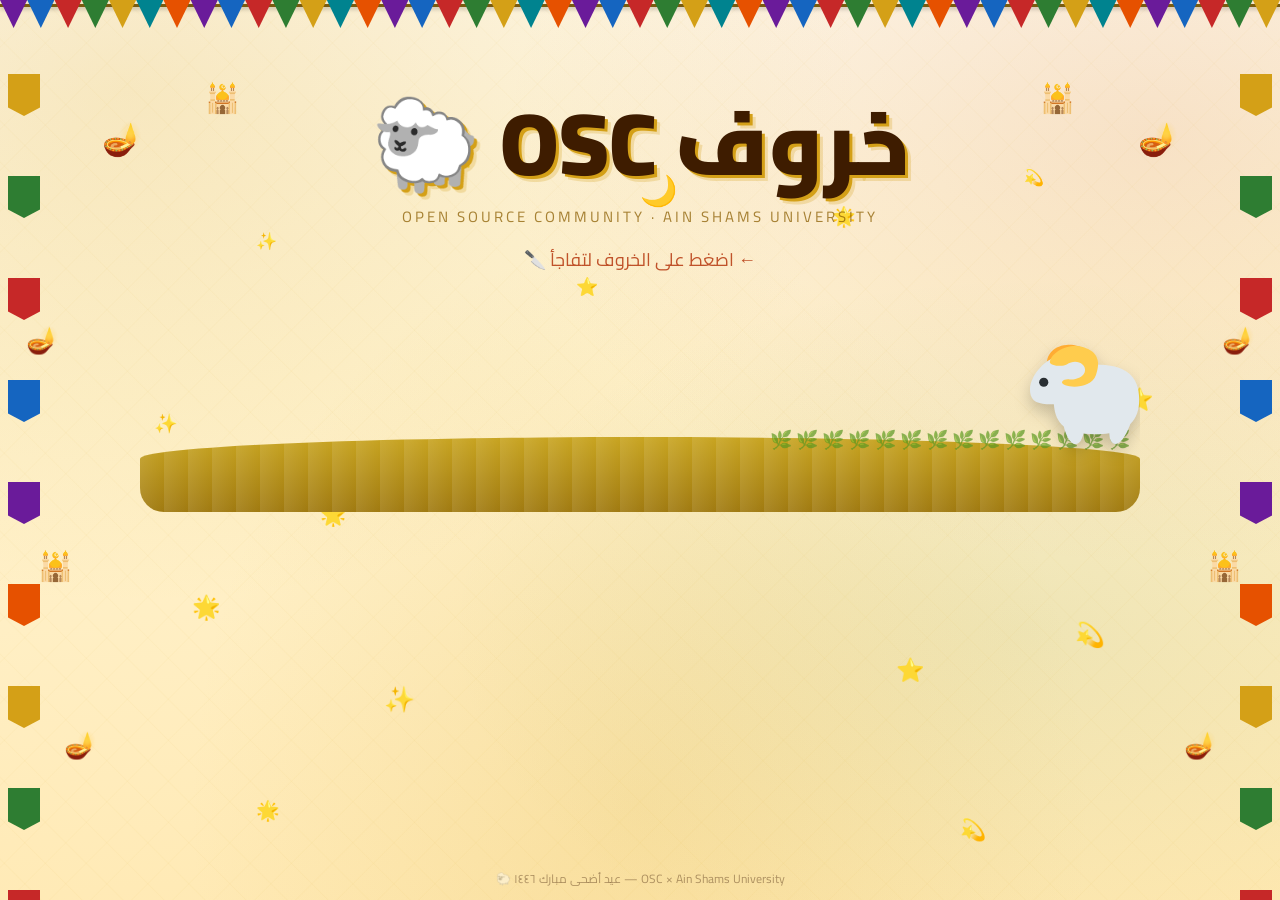
<file: index.html>
<!DOCTYPE html>
<html lang="ar" dir="rtl">
<head>
    <meta charset="UTF-8">
    <meta name="viewport" content="width=device-width, initial-scale=1.0">
    <title>خروف OSC — عيد أضحى مبارك</title>
    <link href="https://fonts.googleapis.com/css2?family=Cairo:wght@400;700;900&display=swap" rel="stylesheet">
    <link rel="stylesheet" href="style.css">
</head>
<body>

<svg id="cursor" viewBox="0 0 44 44" xmlns="http://www.w3.org/2000/svg">
    <defs>
        <linearGradient id="cursor-bg" x1="0%" y1="0%" x2="100%" y2="100%">
            <stop offset="0%" stop-color="#EEEADF"/>
            <stop offset="40%" stop-color="#FFFFFF"/>
            <stop offset="100%" stop-color="#B0A898"/>
        </linearGradient>
        <linearGradient id="cursor-hg" x1="0%" y1="0%" x2="0%" y2="100%">
            <stop offset="0%" stop-color="#A0522D"/>
            <stop offset="100%" stop-color="#5C2D00"/>
        </linearGradient>
    </defs>
    <path d="M22 2 L27 24 L22 42 L17 24 Z" fill="url(#cursor-bg)" stroke="#AAA" stroke-width="0.7"/>
    <path d="M22 2 L23.5 18 L22 26 L20.5 18 Z" fill="rgba(255,255,255,0.6)"/>
    <rect x="15" y="23" width="14" height="6" rx="2.5" fill="url(#cursor-hg)"/>
    <rect x="14" y="22.5" width="16" height="3" rx="1.5" fill="#D4A84B"/>
    <circle cx="22" cy="41" r="3.5" fill="url(#cursor-hg)"/>
    <circle cx="22" cy="41" r="1.8" fill="#D4A84B"/>
    <circle cx="22" cy="2.5" r="3" fill="#D4A84B"/>
    <circle cx="22" cy="2.5" r="1.5" fill="#FFD700"/>
</svg>

<div id="bg"></div>

<div id="bunting-top">
    <div class="bunting-rope"></div>
    <div class="flags-row" id="flags-row"></div>
</div>

<div class="side-string side-string-left" id="left-string"></div>
<div class="side-string side-string-right" id="right-string"></div>

<div id="decos"></div>
<div id="stars-layer"></div>

<div id="page">
    <div class="title-wrap">
        <div class="main-title">خروف OSC 🐑</div>
        <div class="osc-sub">Open Source Community · Ain Shams University</div>
        <div class="hint-text" id="hint">← اضغط على الخروف لتفاجأ 🔪</div>
    </div>

    <div id="scene">
        <div id="ground"></div>

       <div id="sheep-wrap">
  <img
    src="[data-uri]"
    alt="sheep"
  />
</div>
    </div>
</div>

<div id="overlay">
    <div id="popup">
        <div class="pop-icons">🎉 🌙 ✨ 🐑</div>
        <div class="pop-title">عيد أضحى مبارك 🐑✨</div>
        <div class="pop-body">
            كل سنة وأنتم بخير<br>
            أعاده الله عليكم بالخير واليُمن والبركات
        </div>
        <div id="dish-wrap">
            <svg viewBox="0 0 170 130" width="170" height="130" xmlns="http://www.w3.org/2000/svg">
                <ellipse cx="85" cy="122" rx="72" ry="8" fill="rgba(0,0,0,0.1)"/>
                <ellipse cx="85" cy="117" rx="70" ry="11" fill="#C8A020"/>
                <ellipse cx="85" cy="114" rx="66" ry="9" fill="#E8C840"/>
                <ellipse cx="85" cy="111" rx="60" ry="8" fill="#FFF8C0"/>
                <ellipse cx="85" cy="109" rx="56" ry="7" fill="#FFFDE0"/>
                <ellipse cx="85" cy="70" rx="42" ry="28" fill="#7B3A14"/>
                <path d="M50 73 Q60 46 85 53 Q110 46 120 73 Q108 96 85 90 Q62 96 50 73Z" fill="#9B4A20"/>
                <path d="M58 70 Q66 50 85 55 Q104 50 112 70 Q104 85 85 80 Q66 85 58 70Z" fill="#B85828"/>
                <ellipse cx="72" cy="64" rx="9" ry="6" fill="#6B3010" opacity="0.45"/>
                <ellipse cx="90" cy="59" rx="8" ry="5" fill="#6B3010" opacity="0.38"/>
                <ellipse cx="80" cy="73" rx="8" ry="5" fill="#6B3010" opacity="0.38"/>
                <rect x="48" y="38" width="8" height="40" rx="4" fill="#8B4A1A" stroke="#5C2A00" stroke-width="0.6"/>
                <rect x="114" y="38" width="8" height="40" rx="4" fill="#8B4A1A" stroke="#5C2A00" stroke-width="0.6"/>
                <ellipse cx="52" cy="38" rx="8" ry="6" fill="#D4A84B" stroke="#B88A0A" stroke-width="0.8"/>
                <ellipse cx="118" cy="38" rx="8" ry="6" fill="#D4A84B" stroke="#B88A0A" stroke-width="0.8"/>
                <circle cx="38" cy="97" r="5.5" fill="#C62828" opacity="0.88"/>
                <circle cx="132" cy="95" r="5.5" fill="#C62828" opacity="0.88"/>
                <circle cx="62" cy="106" r="4.5" fill="#C62828" opacity="0.88"/>
                <circle cx="108" cy="106" r="4.5" fill="#C62828" opacity="0.88"/>
                <circle cx="85" cy="108" r="5" fill="#2E7D32" opacity="0.88"/>
                <circle cx="55" cy="103" r="3.5" fill="#2E7D32" opacity="0.75"/>
                <circle cx="115" cy="103" r="3.5" fill="#2E7D32" opacity="0.75"/>
                <path d="M74 45 Q70 36 74 27" stroke="#CCC" stroke-width="2.5" fill="none" stroke-linecap="round" class="steam-path-1" opacity="0.6"/>
                <path d="M85 40 Q81 30 85 20" stroke="#CCC" stroke-width="2.5" fill="none" stroke-linecap="round" class="steam-path-2" opacity="0.5"/>
                <path d="M96 45 Q100 36 96 27" stroke="#CCC" stroke-width="2.5" fill="none" stroke-linecap="round" class="steam-path-3" opacity="0.6"/>
            </svg>
        </div>
        <div class="feast-cap">جاهز للفتة 😄🍚</div>
        <button class="close-btn" onclick="closePopup()">تمام يسطا 👍</button>
    </div>
</div>

<div id="footer">OSC × Ain Shams University — عيد أضحى مبارك ١٤٤٦ 🐑</div>

<script src="script.js"></script>
</body>
</html>
</file>
<file: style.css>
*, *::before, *::after { 
    box-sizing: border-box; 
    margin: 0; 
    padding: 0; 
}

html, body {
    width: 100%; 
    min-height: 100vh;
    font-family: 'Cairo', sans-serif;
    direction: rtl;
    overflow-x: hidden;
    cursor: none;
    background: #FFF6E0;
}

/* ══════════════════════════════
   FULL PAGE BACKGROUND
══════════════════════════════ */
#bg {
    position: fixed; inset: 0; z-index: 0;
    background:
        radial-gradient(ellipse at 10% 10%, rgba(212,160,23,0.18) 0%, transparent 45%),
        radial-gradient(ellipse at 90% 15%, rgba(192,82,42,0.12) 0%, transparent 40%),
        radial-gradient(ellipse at 50% 90%, rgba(212,160,23,0.15) 0%, transparent 50%),
        radial-gradient(ellipse at 80% 70%, rgba(46,125,50,0.08) 0%, transparent 40%),
        linear-gradient(175deg, #FFF9EC 0%, #FFF3D0 40%, #FFE8B0 100%);
    pointer-events: none;
}

#bg::before {
    content: '';
    position: absolute; inset: 0;
    background-image:
        repeating-linear-gradient(45deg, rgba(212,160,23,0.04) 0px, transparent 1px, transparent 28px, rgba(212,160,23,0.04) 29px),
        repeating-linear-gradient(-45deg, rgba(212,160,23,0.04) 0px, transparent 1px, transparent 28px, rgba(212,160,23,0.04) 29px);
    pointer-events: none;
}

/* ══════════════════════════════
   CURSOR
══════════════════════════════ */
#cursor {
    position: fixed; width: 44px; height: 44px;
    pointer-events: none; z-index: 99999;
    transform: translate(-50%, -50%) rotate(-40deg);
    transition: transform 0.08s;
    display: none;
}

/* ══════════════════════════════
   TOP BUNTING — FULL WIDTH
══════════════════════════════ */
#bunting-top {
    position: fixed; top: 0; left: 0; right: 0; z-index: 20;
    height: 44px; pointer-events: none;
}
.bunting-rope {
    position: absolute; top: 4px; left: 0; right: 0; height: 3px;
    background: #7A5C10;
    box-shadow: 0 2px 4px rgba(0,0,0,0.25);
}
.flags-row {
    display: flex; position: absolute; top: 0; left: 0; right: 0;
    width: 100%;
}
.flag {
    height: 28px; flex: 1;
    clip-path: polygon(0 0, 100% 0, 50% 100%);
    min-width: 0;
}

/* ══════════════════════════════
   SCATTERED DECO ACROSS FULL PAGE
══════════════════════════════ */
.deco-item {
    position: fixed; pointer-events: none; z-index: 5;
    animation: floatDeco 4s ease-in-out infinite;
}
@keyframes floatDeco {
    0%, 100% { transform: translateY(0) rotate(var(--r, 0deg)); }
    50% { transform: translateY(-8px) rotate(var(--r, 0deg)); }
}

/* side bunting strings */
.side-string {
    position: fixed; top: 44px; bottom: 0; width: 48px;
    pointer-events: none; z-index: 5;
    display: flex; flex-direction: column;
    align-items: center; gap: 60px; padding-top: 30px;
}
.side-flag {
    width: 32px; height: 42px;
    clip-path: polygon(0 0, 100% 0, 100% 80%, 50% 100%, 0 80%);
    flex-shrink: 0;
    animation: sideSway 3s ease-in-out infinite;
}
.side-flag:nth-child(even) { animation-delay: 0.5s; }
@keyframes sideSway {
    0%, 100% { transform: rotate(-6deg); }
    50% { transform: rotate(6deg); }
}
.side-string-left  { left: 0; }
.side-string-right { right: 0; }

/* ══════════════════════════════
   STARS / MOONS floating
══════════════════════════════ */
.float-star {
    position: fixed; pointer-events: none; z-index: 4;
    animation: starTwinkle 3s ease-in-out infinite;
}
@keyframes starTwinkle {
    0%, 100% { opacity: 0.4; transform: scale(1); }
    50% { opacity: 1; transform: scale(1.25); }
}

/* ══════════════════════════════
   PAGE CONTENT
══════════════════════════════ */
#page {
    position: relative; z-index: 10;
    min-height: 100vh;
    display: flex; flex-direction: column; align-items: center;
    padding: 90px 20px 60px;
}

/* ══════════════════════════════
   TITLE
══════════════════════════════ */
.title-wrap { text-align: center; }
.main-title {
    font-size: clamp(52px, 9vw, 88px);
    font-weight: 900; color: #3E1C00;
    text-shadow: 3px 3px 0 #D4A017, 6px 6px 0 rgba(212,160,23,0.25);
    animation: titleFloat 2.8s ease-in-out infinite;
    line-height: 1.2;
}
@keyframes titleFloat {
    0%, 100% { transform: translateY(0) scale(1); }
    50% { transform: translateY(-7px) scale(1.015); }
}
.osc-sub {
    font-size: 15px; color: #8B5E00; opacity: 0.75;
    margin-top: 6px; letter-spacing: 3px; text-transform: uppercase;
}
.hint-text {
    font-size: 18px; color: #C0522A; margin-top: 12px;
    animation: blink 1.5s ease-in-out infinite;
}
@keyframes blink { 0%, 100%{opacity:1;} 50%{opacity:0.25;} }

/* ══════════════════════════════
   SCENE / WALKING SHEEP
══════════════════════════════ */
#scene {
    position: relative; width: 100%; max-width: 1000px;
    height: 220px; margin-top: 16px;
    overflow: hidden; border-radius: 24px;
}

/* Ground */
#ground {
    position: absolute; bottom: 0; left: 0; right: 0; height: 75px;
    background: linear-gradient(180deg, #C8A420 0%, #A07A10 100%);
    border-radius: 60% 60% 0 0 / 35% 35% 0 0;
}
#ground::before {
    content: '';
    position: absolute; inset: 0;
    background: repeating-linear-gradient(90deg, rgba(255,255,255,0.1) 0px, transparent 24px);
    border-radius: inherit;
}
#ground::after {
    content: '🌿 🌿 🌿 🌿 🌿 🌿 🌿 🌿 🌿 🌿 🌿 🌿 🌿 🌿';
    position: absolute; top: -14px; left: 0; right: 0;
    font-size: 18px; text-align: justify; padding: 0 10px;
    opacity: 0.7;
}

/* Sheep walking image */
#sheep-wrap {
    position: absolute; bottom: 68px; width: 110px; height: 110px;
    animation: sheepWalk 10s linear infinite;
    cursor: none; z-index: 8;
    image-rendering: crisp-edges;
    filter: drop-shadow(0 8px 8px rgba(0,0,0,0.2));
}
#sheep-wrap img {
    width: 110px; height: 110px;
    animation: sheepBob 0.35s ease-in-out infinite alternate;
}
@keyframes sheepBob {
    from { transform: translateY(0px); }
    to   { transform: translateY(4px); }
}
@keyframes sheepWalk {
    0%   { left: -130px; transform: scaleX(1); }
    48%  { left: calc(100% + 20px); transform: scaleX(1); }
    50%  { left: calc(100% + 20px); transform: scaleX(-1); }
    98%  { left: -130px; transform: scaleX(-1); }
    100% { left: -130px; transform: scaleX(1); }
}

/* ══════════════════════════════
   POPUP OVERLAY
══════════════════════════════ */
#overlay {
    display: none; position: fixed; inset: 0;
    background: rgba(30,10,0,0.68);
    z-index: 500; align-items: center; justify-content: center;
    backdrop-filter: blur(6px);
}
#overlay.show { display: flex; animation: fadeIn 0.3s ease; }
@keyframes fadeIn { from{opacity:0;} to{opacity:1;} }

#popup {
    background: linear-gradient(145deg, #FFFDF5, #FFF4D0);
    border: 3px solid #D4A017; border-radius: 28px;
    padding: 36px 44px 30px; text-align: center;
    max-width: 500px; width: 92%;
    box-shadow: 0 24px 70px rgba(80,40,0,0.45);
    animation: popIn 0.55s cubic-bezier(0.34,1.56,0.64,1) forwards;
}
@keyframes popIn {
    from { transform: scale(0.15) rotate(-18deg); opacity: 0; }
    to   { transform: scale(1) rotate(0deg); opacity: 1; }
}
.pop-icons { font-size: 40px; margin-bottom: 14px; }
.pop-title  { font-size: 32px; font-weight: 900; color: #3E1C00; line-height: 1.5; margin-bottom: 10px; }
.pop-body   { font-size: 17px; color: #6B3A00; line-height: 2.1; margin-bottom: 22px; }

/* feast dish SVG */
#dish-wrap {
    margin: 0 auto 10px; width: 170px; height: 130px;
    animation: dishWobble 1.8s ease-in-out infinite;
}
@keyframes dishWobble {
    0%, 100% { transform: rotate(-2deg) translateY(0); }
    50% { transform: rotate(2deg) translateY(-6px); }
}
.feast-cap { font-size: 24px; font-weight: 900; color: #C0522A; margin-bottom: 20px; }

.close-btn {
    padding: 13px 40px; background: #D4A017; color: white;
    border: none; border-radius: 50px;
    font-size: 18px; font-weight: 700; font-family: 'Cairo', sans-serif;
    cursor: pointer; box-shadow: 0 4px 14px rgba(212,160,23,0.45);
    transition: all 0.2s;
}
.close-btn:hover { background: #B88A0A; transform: scale(1.07); }

/* confetti */
.cft {
    position: fixed; pointer-events: none; z-index: 9998;
    border-radius: 2px;
    animation: cftFall linear forwards;
}
@keyframes cftFall {
    from { transform: translateY(-10px) rotate(0deg); opacity: 1; }
    to   { transform: translateY(110vh) rotate(900deg); opacity: 0; }
}

/* Animations for Speech bubble & Steam */
@keyframes bubblePop {
    0%   { opacity:0; transform:scale(0.5) translateY(10px); }
    20%  { opacity:1; transform:scale(1.1) translateY(0); }
    70%  { opacity:1; transform:scale(1) translateY(0); }
    100% { opacity:0; transform:scale(0.9) translateY(-12px); }
}

@keyframes steam {
    0%, 100% { transform: translateY(0) scaleX(1); opacity: 0.5; }
    50%      { transform: translateY(-8px) scaleX(1.3); opacity: 0.08; }
}

.steam-path-1 { animation: steam 1.8s ease-in-out infinite; }
.steam-path-2 { animation: steam 1.8s ease-in-out infinite; animation-delay: 0.5s; }
.steam-path-3 { animation: steam 1.8s ease-in-out infinite; animation-delay: 0.3s; }

/* footer */
#footer {
    position: fixed; bottom: 10px; left: 50%; transform: translateX(-50%);
    font-size: 12px; color: rgba(62,28,0,0.4); z-index: 30;
    white-space: nowrap; pointer-events: none;
}
</file>
